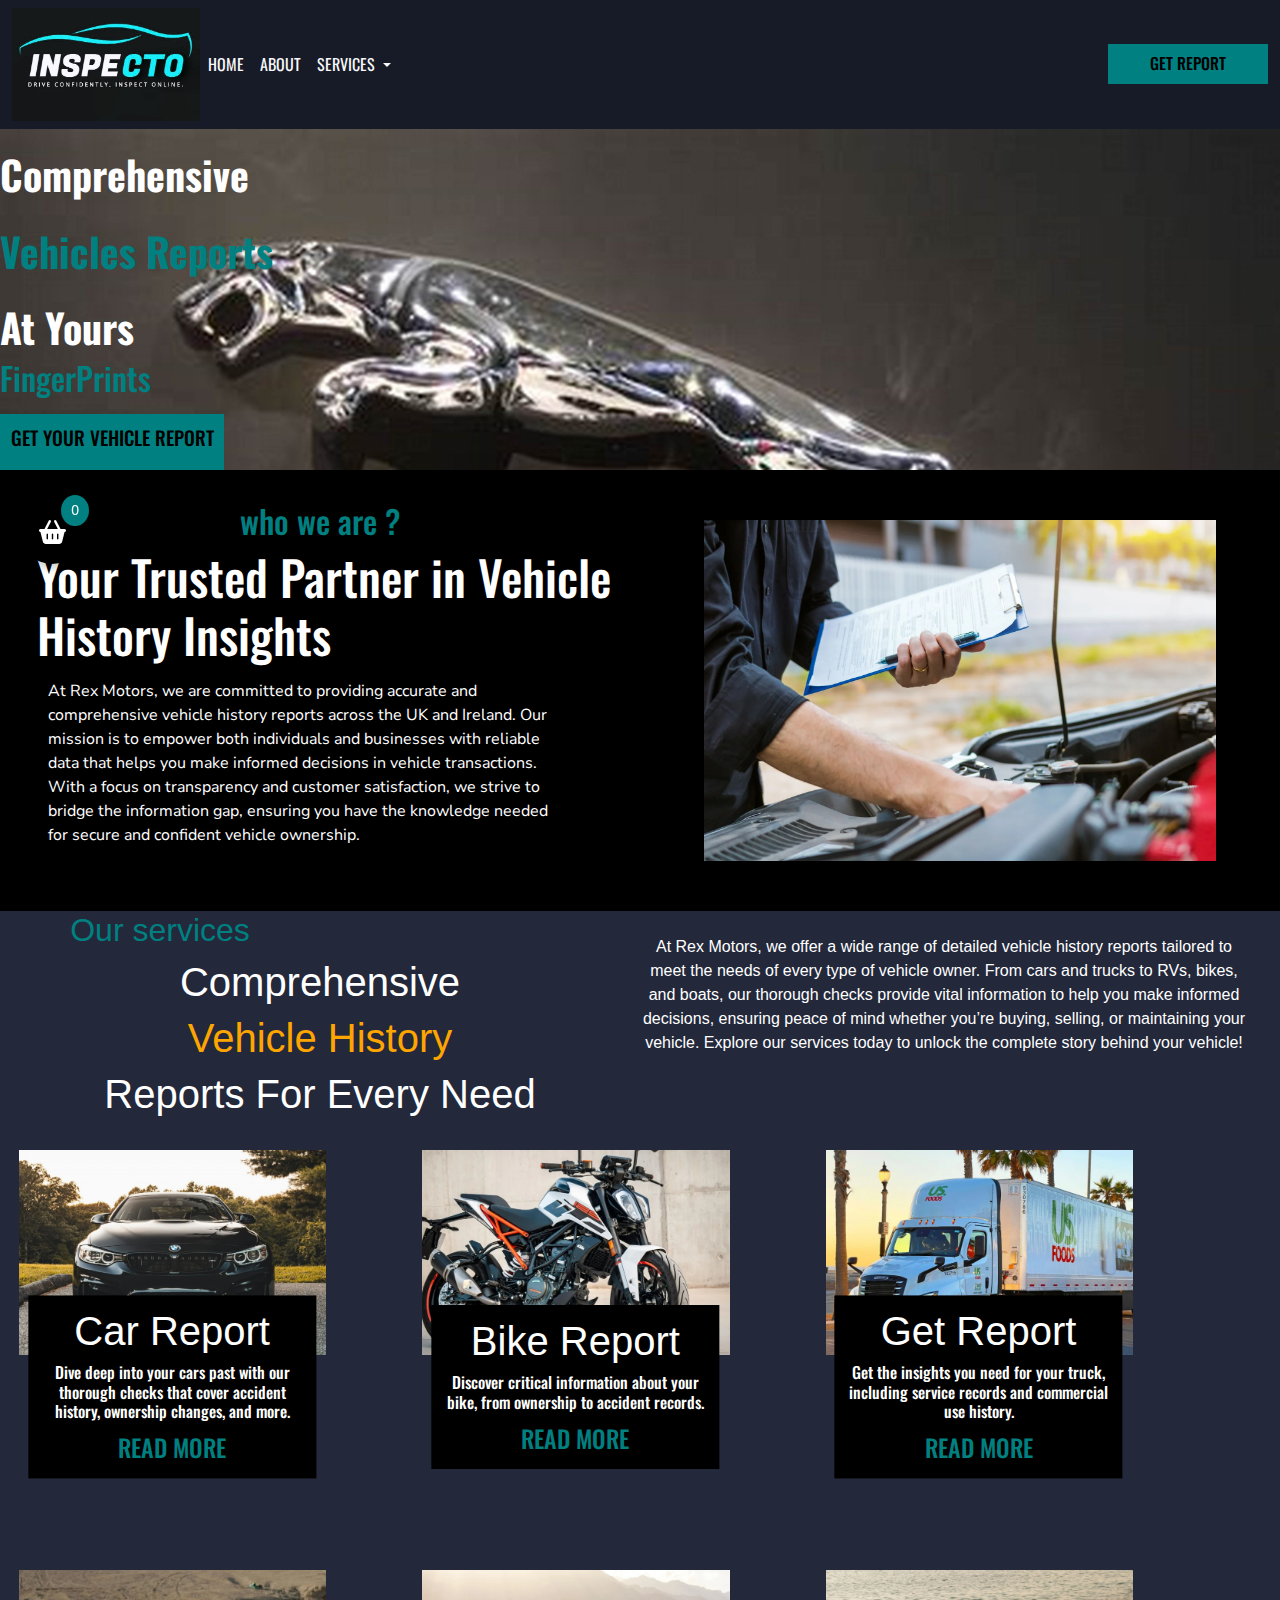
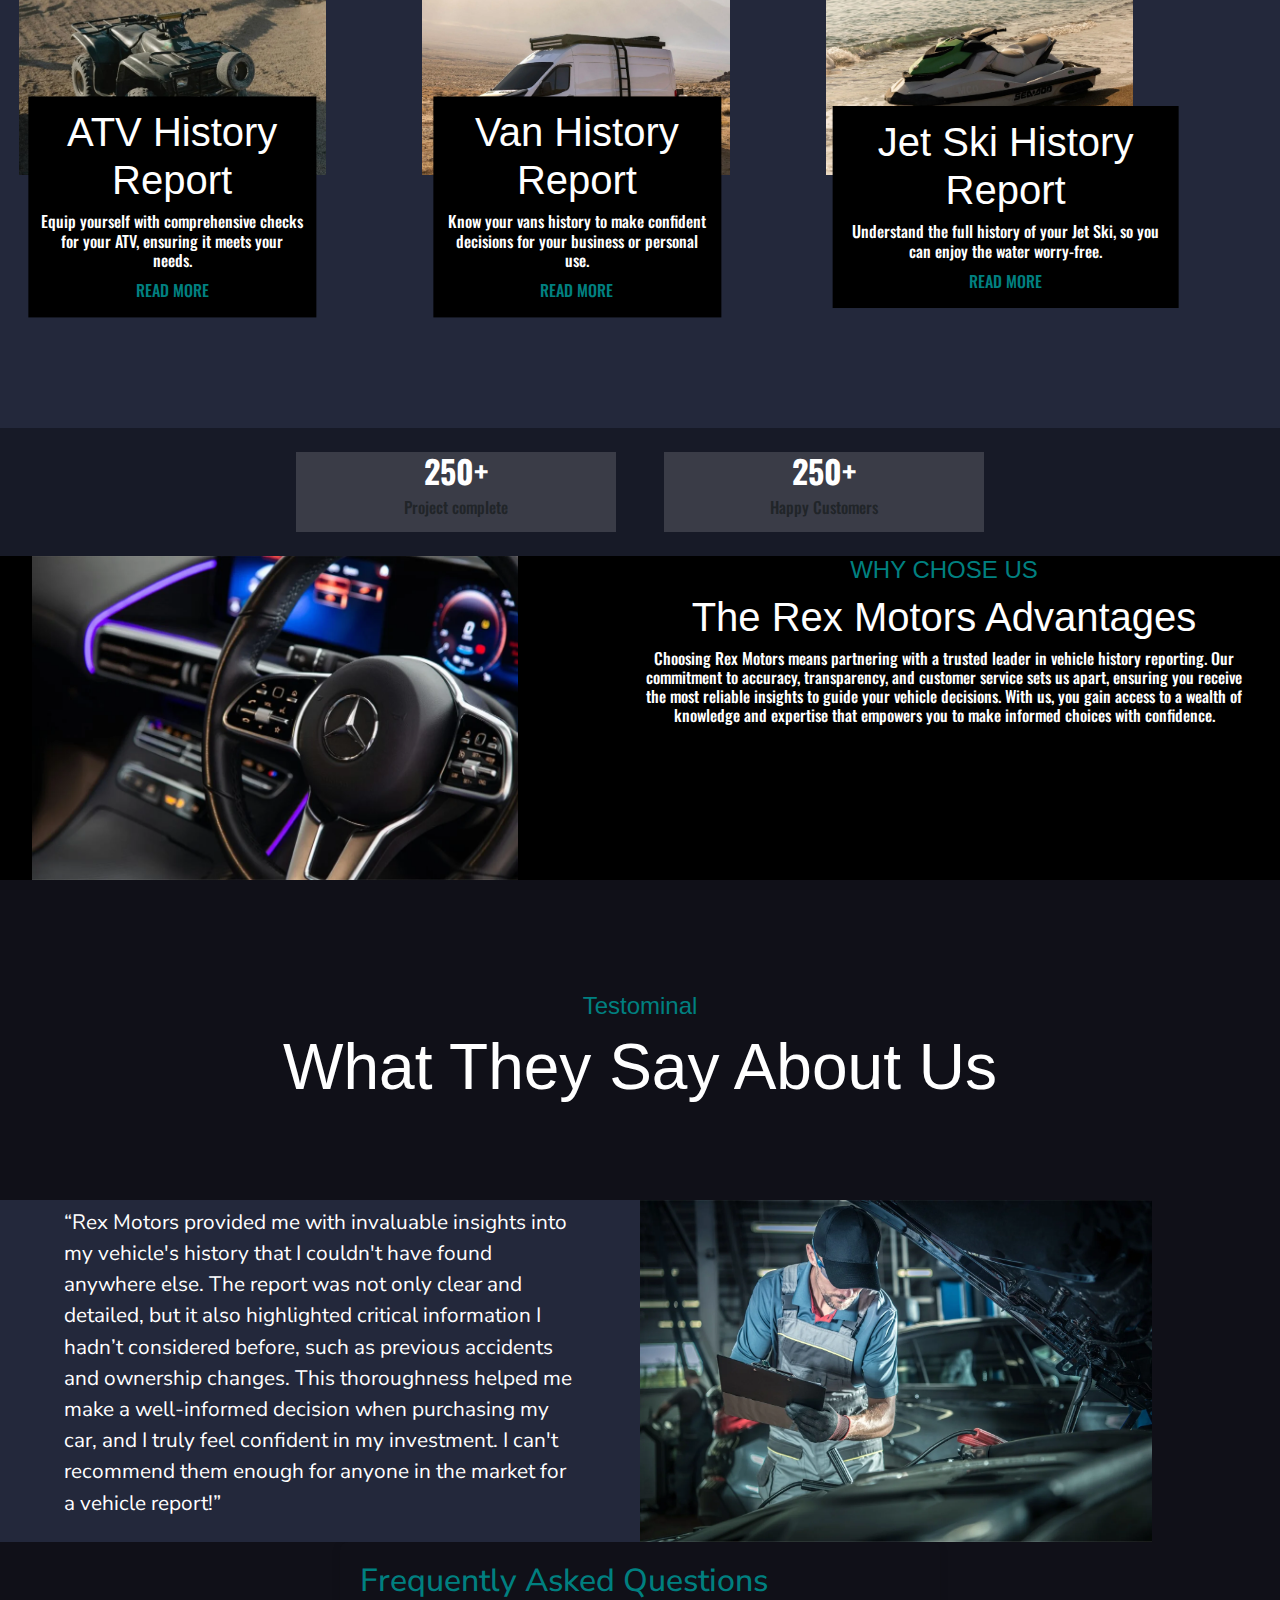
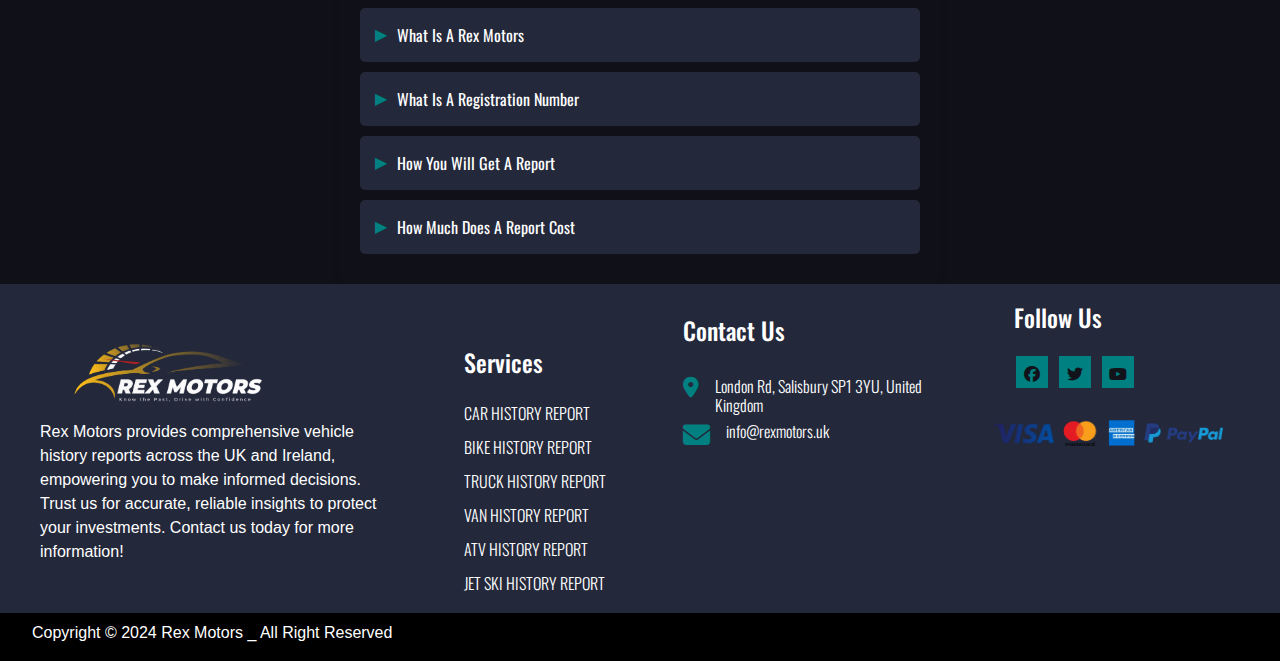
<file: index.html>
<!doctype html>
<html lang="en">
  <head>
    <meta charset="utf-8">
    <meta name="viewport" content="width=device-width, initial-scale=1.0">
    <link rel="stylesheet" href="style.css">
    <link rel="stylesheet" href="/Bike-Report/Bike-Premium-Plan/Bike-Premium-Plan.css">
    <title>Bootstrap demo</title>
    <link rel="preconnect" href="https://fonts.googleapis.com">
<link rel="preconnect" href="https://fonts.gstatic.com" crossorigin>
<link href="https://fonts.googleapis.com/css2?family=Nunito+Sans:ital,opsz,wght@0,6..12,200..1000;1,6..12,200..1000&family=Oswald:wght@200..700&display=swap" rel="stylesheet">
    <link rel="preconnect" href="https://fonts.googleapis.com">
<link rel="preconnect" href="https://fonts.gstatic.com" crossorigin>
<link href="https://fonts.googleapis.com/css2?family=Oswald:wght@200..700&display=swap" rel="stylesheet">
   <link href=" https://cdnjs.cloudflare.com/ajax/libs/font-awesome/6.6.0/css/all.min.css" rel="stylesheet">
    <link href="https://cdn.jsdelivr.net/npm/bootstrap@5.3.3/dist/css/bootstrap.min.css" rel="stylesheet" integrity="sha384-QWTKZyjpPEjISv5WaRU9OFeRpok6YctnYmDr5pNlyT2bRjXh0JMhjY6hW+ALEwIH" crossorigin="anonymous">
  </head>
  <body>
    
    <div id="cart-icon" class="cart-icon" onclick="toggleCart()">
      <i class="fa-solid fa-basket-shopping"></i>
      <span id="cart-count">0</span> <!-- Product count in cart -->
  </div>
  <div id="cart-window" class="cart-window">
    <div class="cart-header">
        <h3>Shopping Cart</h3>
        <button  onclick="closeCart()">
          <i class="fa-solid fa-xmark"></i>
        </button>
    </div>
    <div id="cart-items" class="cart-items">
        <!-- Cart items will be dynamically inserted here -->
    </div>
    <div class="cart-footer">
      <p id="cart-total">Total: $0</p>
      <a href="/carts.html/cart-1.html"><button>View Cart</button></a> 
        <button onclick="checkout()">Checkout</button>
    </div>
  </div>
    <nav class="navbar navbar-expand-lg">
        <div class="container-fluid">
         <img src="logo-final.png" class="res">
          <button class="navbar-toggler bg-warning " type="button" data-bs-toggle="collapse" data-bs-target="#navbarSupportedContent" aria-controls="navbarSupportedContent" aria-expanded="false" aria-label="Toggle navigation">
            <span class="navbar-toggler-icon" ></span>
          </button>
          <div class="collapse navbar-collapse" id="navbarSupportedContent">
            <ul class="navbar-nav me-auto mb-2 mb-lg-0">
              <li class="nav-item">
                <a class="nav-link active text-light" aria-current="page" href="/index.html">Home</a>
              </li>
              <li class="nav-item">
                <a class="nav-link text-light" href="/about/about.html">About</a>
              </li>
              <li class="nav-item dropdown">
                <a class="nav-link dropdown-toggle text-light" href="#" role="button" data-bs-toggle="dropdown" aria-expanded="false">
                  Services
                  </a>
                <ul class="dropdown-menu bg-dark ">
                  <li><a class="dropdown-item text-light bg-dark" href="/carreport/car-basic-report.html">Car Report</a></li>
                  <li><a class="dropdown-item text-light bg-dark" href="/Bike-Report/bike.html">Bike Report</a></li>
                  <li><a class="dropdown-item text-light bg-dark"  href="/Truck-report/Truck-report.html">Truck Report</a></li>
                  <li><a class="dropdown-item text-light bg-dark" href="#">Atv Report</a></li>
                  <li><a class="dropdown-item text-light bg-dark" href="/Van-Report/Van-Report.html">Van Report</a></li>
                  <li><a class="dropdown-item text-light bg-dark" href="/JetSki-Report/JetSki-report.html">Jet Ski Report</a></li>

                </ul>
              </li>
            </ul>
            <form class="d-flex" role="search">
            <span class="report">
           <a href="#">Get Report</a>
            </form>
          </span>
          </div>
          </div>
        </div>
      </nav>
      <div class="outline">
        <div class="oi">
        <h1 class="h">Comprehensive</h1>
        <h1 class="h sec-h " >Vehicles Reports </h1>
        <h1 class="h"> At Yours</h1>
        <h1 class="h-thi">FingerPrints</h1>
        <div class="vehicle">
        <a   href="#">Get Your Vehicle Report</a>
        </div>
      </div>
          </div>
          <div class="list">
          <div class="second-nav">
            <h6 id="who">who we are ?</h6>
            <h1>Your Trusted Partner in Vehicle History Insights</h1>
            <div class="sec-paragraph">
           <p>
            At Rex Motors, we are committed to providing accurate and comprehensive vehicle history reports across the UK and Ireland. Our mission is to empower both individuals and businesses with reliable data that helps you make informed decisions in vehicle transactions. With a focus on transparency and customer satisfaction, we strive to bridge the information gap, ensuring you have the knowledge needed for secure and confident vehicle ownership.
           </p>

            </div>
          </div>
          <div class="pic">
            <Img src="Untitled-design.webp" class="inspection">
           </div>
          </div>
          <div class="third-nav">
            <div class="our">
              <h5 class="hed">Our services</h5>
              <h1 class="com">Comprehensive</h1>
              <h1 class="his">Vehicle History</h1>
              <h1 class="com">Reports For Every Need</h1>
            </div>
            <div class="sav">
              <P>
                At Rex Motors, we offer a wide range of detailed vehicle history reports tailored to meet the needs of every type of vehicle owner. From cars and trucks to RVs, bikes, and boats, our thorough checks provide vital information to help you make informed decisions, ensuring peace of mind whether you’re buying, selling, or maintaining your vehicle. Explore our services today to unlock the complete story behind your vehicle!
              </P>
            </div>
          </div>
            <div class="fourth-nav">
              <div class="fi-car">
                <img src="1.webp">
                <div class="description">
                  <h1>Car Report</h1>
                  <h6>Dive deep into your cars past with our thorough checks that cover accident history, ownership changes, and more.</h6>
                  <a href="#">Read more</a>
                </div>
              </div>
              <div class="fi-bike">
                <img src="5.webp">
                <div class="second-desc">
                  <h1>Bike Report</h1>
                  <h6>Discover critical information about your bike, from ownership to accident records.</h6>
                  <a href="#">Read More</a>
                </div>
              </div>
              <div class="fi-truck">
                <img src="2.webp">
                <div class="third-desc">
                  <h1>Get Report</h1>
                  <h6>Get the insights you need for your truck, including service records and commercial use history.</h6>
                  <a href="#">Read More</a>
                </div>
              </div>
            </div>
            <div class="fifth-nav">
              <div class="fi-atv">
                <img src="6.webp">
                <div class="desc-fourth">
                  <h1>ATV History Report</h1>
                  <h6>Equip yourself with comprehensive checks for your ATV, ensuring it meets your needs.</h6>
                  <a href="#">Read More</a>
                </div>
              </div>
              <div class="fi-van">
                <img src="4.webp">
                <div class="desc-fifth">
                  <h1>Van History Report</h1>
                  <h6>Know your vans history to make confident decisions for your business or personal use.</h6>
                  <a href="#">Read More</a>
                </div>
              </div>
              <div class="fi-jetski">
                <img src="7.webp">
                <div class="desc-six">
                  <h1>Jet Ski History Report</h1>
                  <h6>Understand the full history of your Jet Ski, so you can enjoy the water worry-free.</h6>
                  <a href="#">Read More</a>
                </div>
              </div>
            </div>
            <div class="projects">
              <div class="p1">
<h1 class="review">250+</h1>
<h6>Project complete</h6>
              </div>
              <div class="p2">
                <h1 class="review">250+</h1>
                <h6>Happy Customers</h6>
              </div>
            </div>
            <div class="six-nav">
              <div class="mercedes">
                <img src="Untitled-design-4-1024x683.webp">
              </div>
              <div class="info-3">
                <h4>WHY CHOSE US</h1>
                  <h1>The Rex Motors Advantages</h1>
                  <H6>Choosing Rex Motors means partnering with a trusted leader in vehicle history reporting. Our commitment to accuracy, transparency, and customer service sets us apart, ensuring you receive the most reliable insights to guide your vehicle decisions. With us, you gain access to a wealth of knowledge and expertise that empowers you to make informed choices with confidence.</H6>
              </div>
            </div>
            <div class="customer-feedback">
                <h3>Testominal</h3>
                <h2>What They Say About Us</h2>
            </div>
            <div class="customer-reviews-container">
              <div class="customer-review-container-child">
                <p>“Rex Motors provided me with invaluable insights into my vehicle's history that I couldn't have found anywhere else. The report was not only clear and detailed, but it also highlighted critical information I hadn’t considered before, such as previous accidents and ownership changes. This thoroughness helped me make a well-informed decision when purchasing my car, and I truly feel confident in my investment. I can't recommend them enough for anyone in the market for a vehicle report!”</p>
              </div>
              <div class="customer-review-image">
                <img src="inspect.webp">
              </div>
            </div>
            <div class="faq-parent">
              <div class="faq-section">
                <h2>Frequently Asked Questions</h2>
                
                <div class="faq-item">
                    <button class="faq-question">
                        <span class="arrow">▶</span> What Is A Rex Motors
                    </button>
                    <div class="faq-answer">
                        <p>Rex Motors specializes in providing both commercial and public customers with vehicle history information by Registration Number.</p>
                    </div>
                </div>
                
                <div class="faq-item">
                    <button class="faq-question">
                        <span class="arrow">▶</span> What Is A Registration Number
                    </button>
                    <div class="faq-answer">
                        <p>A Registration Number is a unique code assigned to a vehicle, which can be used to track and identify motor vehicles in the UK.</p>
                    </div>
                </div>
                <div class="faq-item">
                  <button class="faq-question">
                      <span class="arrow">▶</span> How You Will Get A Report
                  </button>
                  <div class="faq-answer">
                      <p>Through Your Registered Email Address</p>
                  </div>
              </div>
      
        
                <div class="faq-item">
                    <button class="faq-question">
                        <span class="arrow">▶</span> How Much Does A Report Cost
                    </button>
                    <div class="faq-answer">
                        <p>Our pricing depends on which package you select. All vehicle packages are listed on our Services page.</p>
                    </div>
                </div>
                </div>
                </div>
                <div class="last-container">
                  <div class="footer-img">
                    <img src="/logo.webp">
                           <p>Rex Motors provides comprehensive vehicle history reports across the UK and Ireland, empowering you to make informed decisions. Trust us for accurate, reliable insights to protect your investments. Contact us today for more information!</p> </div>
            
                  <div class="services-list">
                    <H2>Services</H2>
                    <ul>
                      <li class="services-gap">
                      <a href="#">Car History Report</a>
                    </li>
                    <li class="services-gap">
                      <a href="#">Bike History Report</a>
                    </li>
                    <li class="services-gap">
                      <a href="#">Truck History Report</a>
                    </li>
                    <li class="services-gap">
                      <a href="#">Van History Report</a>
                    </li>
                    <li class="services-gap">
                      <a href="#">Atv History Report</a>
                    </li>
                    <li class="services-gap">
                      <a href="#">Jet Ski History Report</a>
                    </li>
                    </ul>
                  </div>
                  <div class="contact-details">
                    <h3>Contact Us</h3>
                    <div class="icon-container" >
                      <div class="location-icon">
                        <i class="fa-solid fa-location-dot"></i>
                      </div>
                      <div class="icon-information">
                        <h3>London Rd, Salisbury SP1 3YU, United Kingdom</h3>
                      </div>
                    </div>
                  <div class="icon-container message-container" >
                    <div class="message-icon">
                      <i class="fa-solid fa-envelope"></i>
                    </div>
                    <div class="icon-information">
                      <h3>info@rexmotors.uk</h3>
                    </div>
                  </div>
                  </div>
                  <div class="follow-information">
                    <h1>Follow Us</h1>
                    <div class="follow-container">
                      <div class="follow-icon facebook-icon">
                        <a href="#">
                        <i class="fa-brands fa-facebook color-icon"></i>
                        </a>
                      </div>
                      <div class="follow-icon twitter-icon">
                        <a href="#">
                          <i class="fa-brands fa-twitter color-icon"></i>
                      </a>
                      </div>
                      <div class="follow-icon youtube-icon">
                        <a href="#">
                          <i class="fa-brands fa-youtube color-icon"></i>
                        </a>
                      </div>
                    </div>
            <div class="payment-option">
            <div class="payment-method">
            <img src="PngItem_5353928-1024x118.webp">
            </div>
            </div>
                  </div>
                </div>
                <div class="copyright-info">
                  <p>Copyright © 2024 Rex Motors _ All Right Reserved</p>
                </div>
                </footer>
    <script src="https://cdn.jsdelivr.net/npm/bootstrap@5.3.3/dist/js/bootstrap.bundle.min.js" integrity="sha384-YvpcrYf0tY3lHB60NNkmXc5s9fDVZLESaAA55NDzOxhy9GkcIdslK1eN7N6jIeHz" crossorigin="anonymous"></script>
    <!--Start of Tawk.to Script-->
<script type="text/javascript">
  var Tawk_API=Tawk_API||{}, Tawk_LoadStart=new Date();
  (function(){
  var s1=document.createElement("script"),s0=document.getElementsByTagName("script")[0];
  s1.async=true;
  s1.src='https://embed.tawk.to/671c19f64304e3196ad85ce2/1ib2sar41';
  s1.charset='UTF-8';
  s1.setAttribute('crossorigin','*');
  s0.parentNode.insertBefore(s1,s0);
  })();
  </script>
  <!--End of Tawk.to Script-->
  <script src="web.js"></script>
  <script src="home.js"></script>
  </body>
</html>
</file>
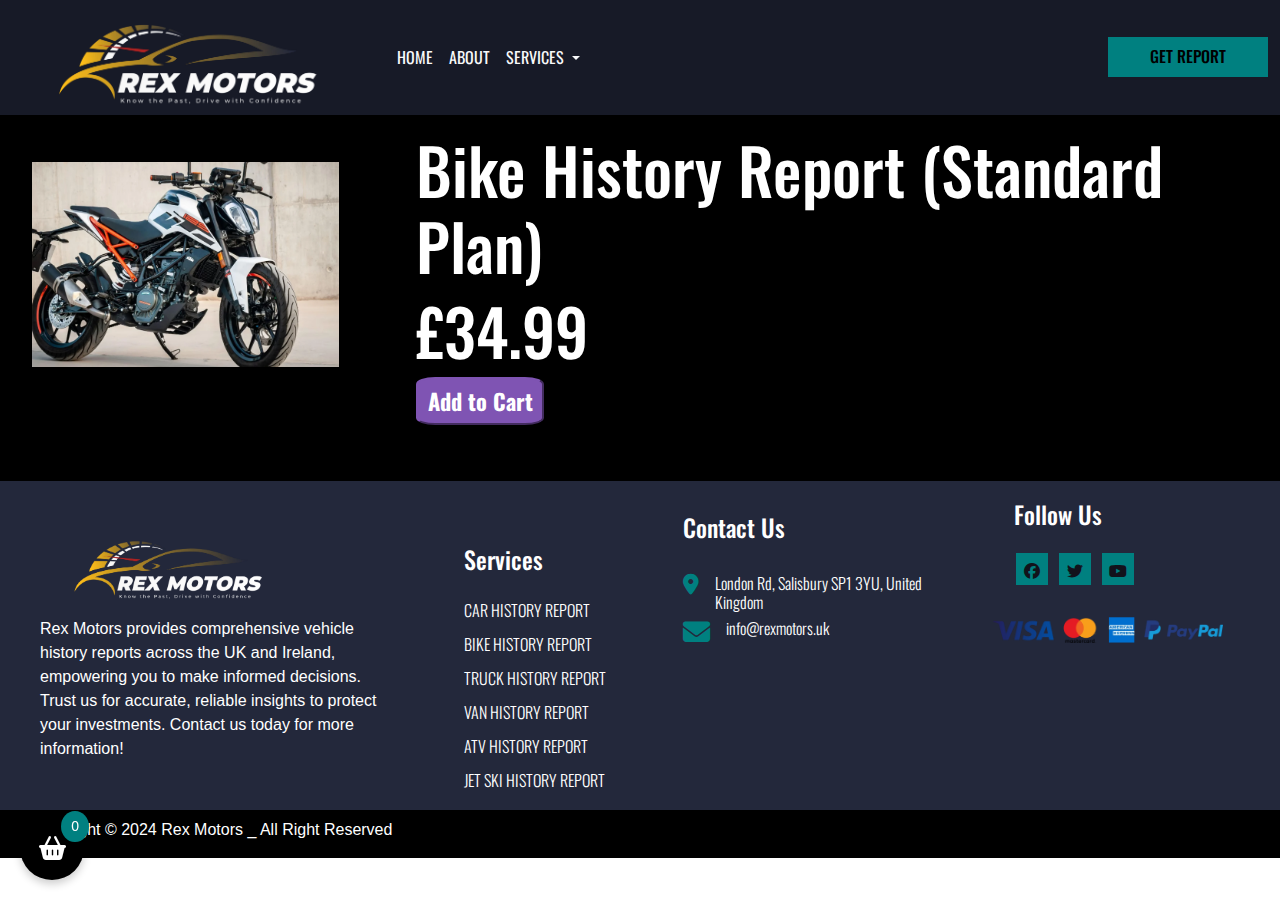
<file: Bike-Report/Bike-Premium-Plan/Bike-Premium-Plan.html>
<!doctype html>
<html lang="en">
  <head>
    <meta charset="utf-8">
    <meta name="viewport" content="width=device-width, initial-scale=1">
    <link rel="stylesheet" href="Bike-Premium-Plan.css">
    <title>Bootstrap demo</title>
    <link rel="preconnect" href="https://fonts.googleapis.com">
    <link rel="preconnect" href="https://fonts.googleapis.com">
<link rel="preconnect" href="https://fonts.gstatic.com" crossorigin>
<link href="https://fonts.googleapis.com/css2?family=Nunito+Sans:ital,opsz,wght@0,6..12,200..1000;1,6..12,200..1000&family=Oswald:wght@200..700&display=swap" rel="stylesheet">
<link rel="preconnect" href="https://fonts.gstatic.com" crossorigin>
<link href="https://fonts.googleapis.com/css2?family=Nunito+Sans:ital,opsz,wght@0,6..12,200..1000;1,6..12,200..1000&family=Oswald:wght@200..700&display=swap" rel="stylesheet">
    <link rel="preconnect" href="https://fonts.googleapis.com">
<link rel="preconnect" href="https://fonts.gstatic.com" crossorigin>
<link href="https://fonts.googleapis.com/css2?family=Oswald:wght@200..700&display=swap" rel="stylesheet">
   <link href=" https://cdnjs.cloudflare.com/ajax/libs/font-awesome/6.6.0/css/all.min.css" rel="stylesheet">
    <link href="https://cdn.jsdelivr.net/npm/bootstrap@5.3.3/dist/css/bootstrap.min.css" rel="stylesheet" integrity="sha384-QWTKZyjpPEjISv5WaRU9OFeRpok6YctnYmDr5pNlyT2bRjXh0JMhjY6hW+ALEwIH" crossorigin="anonymous">
  </head>
  <body>
    <div id="cart-icon" class="cart-icon" onclick="toggleCart()">
      <i class="fa-solid fa-basket-shopping"></i>
      <span id="cart-count">0</span> <!-- Product count in cart -->
  </div>

  <!-- Cart Window -->
  <div id="cart-window" class="cart-window">
      <div class="cart-header">
          <h3>Shopping Cart</h3>
          <button  onclick="closeCart()">
            <i class="fa-solid fa-xmark"></i>
          </button>
      </div>
      <div id="cart-items" class="cart-items">
          <!-- Cart items will be dynamically inserted here -->
      </div>
      <div class="cart-footer">
        <p id="cart-total">Total: $0</p>
        <a href="/carts.html/cart-1.html"><button>View Cart</button></a> 
          <a href="#" class="view-cart-btn"  onclick="checkout()">Checkout</a>
      </div>
  </div>
  <nav class="navbar navbar-expand-lg">
    <div class="container-fluid">
     <img src="/logo.webp" class="nav-logo">
      <button class="navbar-toggler bg-warning" type="button" data-bs-toggle="collapse" data-bs-target="#navbarSupportedContent" aria-controls="navbarSupportedContent" aria-expanded="false" aria-label="Toggle navigation">
        <span class="navbar-toggler-icon bg-warning" ></span>
      </button>
      <div class="collapse navbar-collapse" id="navbarSupportedContent">
        <ul class="navbar-nav me-auto mb-2 mb-lg-0">
          <li class="nav-item">
            <a class="nav-link active text-light" aria-current="page" href="/index.html">Home</a>
          </li>
          <li class="nav-item">
            <a class="nav-link text-light" href="/about/about.html">About</a>
          </li>
          <li class="nav-item dropdown">
            <a class="nav-link dropdown-toggle text-light" href="#" role="button" data-bs-toggle="dropdown" aria-expanded="false">
              Services
              </a>
            <ul class="dropdown-menu bg-dark ">
              <li><a class="dropdown-item text-light bg-dark" href="/carreport/car-basic-report.html">Car Report</a></li>
              <li><a class="dropdown-item text-light bg-dark" href="/home/Bike-Report/bike.html">Bike Report</a></li>
              <li><a class="dropdown-item text-light bg-dark"  href="/Truck-report/Truck-report.html">Truck Report</a></li>
              <li><a class="dropdown-item text-light bg-dark" href="#">Atv Report</a></li>
              <li><a class="dropdown-item text-light bg-dark" href="/Van-Report/Van-Report.html">Van Report</a></li>
              <li><a class="dropdown-item text-light bg-dark" href="/JetSki-Report/JetSki-report.html">Jet Ski Report</a></li>
            </ul>
          </li>
        </ul>
        <form class="d-flex" role="search">
        <span class="report">
       <a href="#">Get Report</a>
        </form>
      </span>
      </div>
      </div>
    </div>
  </nav>
  <div class="basic-report-plan">
    <div class="car-img-report">
        <img src="/5.webp">
    </div>
    <div class="basic-report-info">
        <h1>Bike History Report (Standard Plan)</h1>
        <h2>£34.99</h2>
        <button onclick="addToCart('Bike History Report(Basic-Plan)', 80, 'https://rexmotors.uk/wp-content/uploads/2024/10/2.jpg')">Add to Cart</button>
    </div>
  </div>
  <footer>
    <div class="last-container">
      <div class="footer-img">
        <img src="/logo.webp">
               <p>Rex Motors provides comprehensive vehicle history reports across the UK and Ireland, empowering you to make informed decisions. Trust us for accurate, reliable insights to protect your investments. Contact us today for more information!</p> </div>

      <div class="services-list">
        <H2>Services</H2>
        <ul>
          <li class="services-gap">
          <a href="#">Car History Report</a>
        </li>
        <li class="services-gap">
          <a href="#">Bike History Report</a>
        </li>
        <li class="services-gap">
          <a href="#">Truck History Report</a>
        </li>
        <li class="services-gap">
          <a href="#">Van History Report</a>
        </li>
        <li class="services-gap">
          <a href="#">Atv History Report</a>
        </li>
        <li class="services-gap">
          <a href="#">Jet Ski History Report</a>
        </li>
        </ul>
      </div>
      <div class="contact-details">
        <h3>Contact Us</h3>
        <div class="icon-container" >
          <div class="location-icon">
            <i class="fa-solid fa-location-dot"></i>
          </div>
          <div class="icon-information">
            <h3>London Rd, Salisbury SP1 3YU, United Kingdom</h3>
          </div>
        </div>
      <div class="icon-container message-container" >
        <div class="message-icon">
          <i class="fa-solid fa-envelope"></i>
        </div>
        <div class="icon-information">
          <h3>info@rexmotors.uk</h3>
        </div>
      </div>
      </div>
      <div class="follow-information">
        <h1>Follow Us</h1>
        <div class="follow-container">
          <div class="follow-icon facebook-icon">
            <a href="#">
            <i class="fa-brands fa-facebook color-icon"></i>
            </a>
          </div>
          <div class="follow-icon twitter-icon">
            <a href="#">
              <i class="fa-brands fa-twitter color-icon"></i>
          </a>
          </div>
          <div class="follow-icon youtube-icon">
            <a href="#">
              <i class="fa-brands fa-youtube color-icon"></i>
            </a>
          </div>
        </div>
<div class="payment-option">
<div class="payment-method">
<img src="/PngItem_5353928-1024x118.webp">
</div>
</div>
      </div>
    </div>
    <div class="copyright-info">
      <p>Copyright © 2024 Rex Motors _ All Right Reserved</p>
    </div>
    </footer>
  <script src="https://cdn.jsdelivr.net/npm/bootstrap@5.3.3/dist/js/bootstrap.bundle.min.js" integrity="sha384-YvpcrYf0tY3lHB60NNkmXc5s9fDVZLESaAA55NDzOxhy9GkcIdslK1eN7N6jIeHz" crossorigin="anonymous"></script>
    <!--Start of Tawk.to Script-->
<script type="text/javascript">
  var Tawk_API=Tawk_API||{}, Tawk_LoadStart=new Date();
  (function(){
  var s1=document.createElement("script"),s0=document.getElementsByTagName("script")[0];
  s1.async=true;
  s1.src='https://embed.tawk.to/671c19f64304e3196ad85ce2/1ib2sar41';
  s1.charset='UTF-8';
  s1.setAttribute('crossorigin','*');
  s0.parentNode.insertBefore(s1,s0);
  })();
  </script>
  <!--End of Tawk.to Script-->
  <script src="/web.js"></script>
  <script src="bike-standard.js"></script>
  </body>
</html>
</file>
<file: style.css>
*{
    font-family: sans-serif;
    box-sizing: border-box;
    padding: 0;
    margin: 0;


}

body{
    overflow-x: hidden;
}
.nav-item a:hover {
    background-color: #008080;
    font-size: 1rem;
}
a{
    font-family :"Oswald" , sans-serif ;
    font-size: 1.2rem;
    font-weight: 500;
    font-style: normal;
    font-variant: normal;
font-kerning: normal;
font-optical-sizing: auto;
font-stretch:100%;
font-variation-settings:
normal;
font-feature-settings:
normal;
text-transform:
uppercase;
text-decoration:
none solid rgb(254, 189, 26);
text-align:
left;
text-indent:0px;
}
nav{
    background-color: #161817;
    max-width: 100%;
}
#cart-icon{
    background-color: beige;
    max-height: 100%;
    width: 30%;
    z-index: 1000;
    position: fixed;
    top: 0;
    bottom: 0;
    left: 0;
    display: grid;
    grid-template-rows:3rem 1fr 3rem ;
    color: white;
          align-items: center;
 justify-content: center;
 box-shadow: 0 4px 8px rgba(0, 0, 0, 0.2);
 z-index: 1000;
 display: none;
}
#cart-icon .item-count {
    background-color: black;
    color:white;
    border-radius: 50%;
    padding: 5px 10px;
    font-size: 14px;
    position: absolute;
    top: -5px;
    right: -5px;
}
.cart {
    position: fixed;
    bottom: 20px;
    left: 20px;
    background-color: black;
    color: white;
    padding: 15px 20px;
    font-size: 24px;
    border-radius: 50%;
    cursor: pointer;
    box-shadow: 0 2px 10px rgba(0, 0, 0, 0.2);
    z-index: 1000;
  }



.outline{
    background-image: url(OIP.jpg);
    position: relative;
    max-width: 100%;
    height: 60%;
    background-size: cover;
    animation:slides 12s infinite;
    border: none;
    border-style: none;
    margin: 0;
    padding: 0;
}
@keyframes slides{
    0%{
        background-image: url(OIP.jpg);
    }
    33%{
        background-image: url(R.jpg);
    }
66%{
    background-image: url(OIP\ \(1\).jpg);
}
75%{
    background-image: url(R.jpg);
}
}
.oi{
    width: 50%;
    height: auto;
    display: block;
}
.h{
    color: white;
    font-weight: 500;
    padding-top: 1.3rem;
    font-weight: bolder;
font-family:"oswald" , sans-serif;
}
.sec-h{
    color: #008080;
}
.h-thi{
    color: #008080;
    font-family: "oswald" , sans-serif;
    font-size: 2rem;
    font-weight: 500;
}
.veh-button{
    display: block;
    width: 10rem;
    height: 4rem;;
}
.vehicle{
    height: 3.5rem;
   max-width: 14rem;
    background-color:#008080;
    color: black;
    padding-top: 10px;
    text-align: center;
    font-size: l.2rem;
    font-family: "Oswald " , sans-serif;
    text-decoration: none;
    margin-top: 1rem;

}
.vehicle a{
    color:black;
    font-size: 1.2rem;
    text-decoration: none;
    font-family: "Oswald" , sans-serif;
    text-align: center;
    cursor: pointer;
}
.second-nav{
    background-color: black;
    max-width: 50%;
    height: auto;
    padding-bottom: 3rem;
}
.second-nav h1{
    font-size: 3rem;
    font-family: "Oswald" , sans-serif;
    font-weight: 500;
    color: white;
    padding-left: 2.3rem;
}

#who{
    color:#008080;
    font-size: 2rem;
    padding-top: 2rem;

}
.info{
    color: white;
}
.info2{
    color: white;
}
.list{
    display: flex;
}
.pic{
   max-width: 50%;
   height: auto;
   background-color: black;
   text-align: center;
   display: flex;
   justify-content: center;
   align-items: center;
}
.inspection{
    max-width: 80%;
    height: auto;
}

.navbar{
    background-color:black;
}
.res{
    height: auto;
    width: 15%;
}
.dropdown-item{
    color: white;
}
.dropdown-menu{
    color: white;
}
.report{
    height: 2.5rem;
    width: 10rem;
background-color: #008080;
}
.report a{
    text-decoration: none;
    color:black;
    display: flex;
    align-items: center;
    justify-content: center;
    margin-top: 0.4rem;
    font-size: 1rem;
}
.third-nav{
    background-color: #23283B;
    height: auto;
   max-width: 100%;
    display: flex;
    overflow: hidden;

}
.our{
    width: 50%;
    height: auto;
    text-align: center;
}
.hed{
    font-size: 2rem;
    max-width: 50%;
    color: #008080;
}
.sav{
    width: 50%;
    text-align: center;
    color: white;
    padding-top: 1.5rem;
    padding-right: 2rem;
}
.com{
    color: white;
}
.his{
    color:orange;
}

.fourth-nav{
    background-color: #23283B;
    max-width: 100%;
    padding-top: 1.5rem;
    display: flex;
}
.img-thumbnai{
    border: none;
}
.fi-car{
    max-width: 30%;
    height: auto;
    position: relative;
    margin-left: 1.2rem; 
    
}
img{
    max-width: 100%;
    height: auto;
}

.description{
    position: relative;
   text-align: center;
   padding: 0.8rem;
   background-color: black;
   transform: translate(-3%, -50%);
   margin-top: 2rem;
   height: auto;
   max-width: 75%;
   margin-left: 1.1rem;
   color: white;
   display: block;
}
.description a{
padding-bottom: 1rem;
color:#008080;
font-size: 1.5rem;
text-decoration: none;
cursor: pointer;
}

.fi-bike{
    max-width: 30%;
    height: auto;
    position: relative;
    margin-left: 1.2rem;
}
img{
    max-width: 100%;
    height: auto;
}
.second-desc{
    position: relative;
    text-align: center;
    padding: 0.8rem;
    background-color: black;
    transform: translate(-3%, -50%);
    margin-top: 2rem;
    height: auto;
    max-width: 75%;
    margin-left: 1.1rem;
    color: white;
    display: block;
}
.second-desc a {
color:#008080;
font-size: 1.5rem;
text-decoration: none;
cursor: pointer;
}
.fi-truck{
    max-width: 30%;
    height: auto;
    position: relative;
    margin-left: 1.2rem;
}
img{
    max-width: 100%;
    height: auto; 
}

.third-desc{
    position: relative;
    text-align: center;
    padding: 0.8rem;
    background-color: black;
    transform: translate(-3%, -50%);
    margin-top: 2rem;
    height: auto;
    max-width: 75%;
    margin-left: 1.1rem;
    color: white;
    display: block;
}
.third-desc a{
    color: #008080;
    font-size: 1.5rem;
    text-decoration: none;
    cursor: pointer;
}
.fifth-nav{
   max-width: 100%;
    background-color:#23283B;
    height: auto;
    display: flex;
}
.fi-atv{
    max-width: 30%;
    height: auto;
    position: relative;
    margin-left: 1.2rem;
}
img{
    max-width: 100%;
    height: auto;
}
.desc-fourth{
   position: relative;
   text-align: center;
   padding: 0.8rem;
   background-color: black;
   transform: translate(-3%, -50%);
   margin-top: 2rem;
   height: auto;
   max-width: 75%;
   margin-left: 1.1rem;
   color: white;
   display: block;

}
.desc-fourth a{
    text-decoration: none;
    color: #008080;
    font-size:1rem;
    cursor: pointer;
}
.fi-van{
    max-width: 30%;
    height: auto;
    position: relative;
    margin-left: 1.2rem;
}
img{
    max-width: 100%;
    height: auto; 
}
.desc-fifth{
    position: relative;
    text-align: center;
    padding: 0.8rem;
    background-color: black;
    transform: translate(-3%, -50%);
    height: auto;
    max-width: 75%;
    margin-left: 1.2rem;
    color: white;
    display: block;
    margin-top: 2rem;
}
.desc-fifth a{
    text-decoration: none;
    color: #008080;
    font-size:1rem;
    cursor: pointer;
}
.fi-jetski{
    max-width: 30%;
    height: auto;
    position: relative;
    margin-left: 1.2rem;
}
img{
    max-width: 100%;
    height: auto; 
}
.desc-six{
    position: relative;
    text-align: center;
    padding: 0.8rem;
    background-color: black;
    transform: translate(-3%, -50%);
    height: auto;
    max-width: 90%;
    margin-left: 1.1rem;
    color: white;
    display: block;
    margin-top: 2rem;
}
.desc-six a{
    text-decoration: none;
    color: #008080;
    font-size:1rem;
    cursor: pointer;
}
.projects{
    height: 8rem;
    width: 100%;
    background-color:#171A27;
    display: flex;
    align-items: center;
    justify-content: center;

}
.p1{
    height: 5rem;
    
    width: 25%;
    background-color:#3A3C47;
    gap: 2rem;
}
.p1 h1{
    font-size: 2rem;
    font-family: "oswald" , sans-serif;
}
.p2{
    height: 5rem;
    width: 25%;
     background-color:#3A3C47;
     margin-left: 3rem;
}
.p2 h1{
    font-size: 2rem;
    font-family: "oswald" , sans-serif;
}
.review{
text-align: center;
    color: white;
    font-weight: bold;
}
h6{
    text-align: center;
    font-family: "oswald" , sans-serif;
}
.six-nav{
   max-width: 100%;
    height: auto;
    display: flex;
    font-size: 3rem;
}
.mercedes{
    max-width: 50%;
    height: auto;
    background-color: black;
    padding-left: 2rem;
}
img{
    max-width: 80%;
    height: auto;
    display: flex;
    justify-content: center;
    align-items: center;
}
.info-3{
    max-width: 50%;
    text-align: center;
    background-color: black;
    color: white;
    font-size: 2rem;
    padding-right: 2rem;
    gap: 1rem;
}
.info-3 h1{
    font-weight: 500;
    color: white;
}
.info-3 h4{
color: #008080;
}
.info-3 h6{
    font-size: 1rem;
}
.reviews{
   max-width: 100%;
    display: flex;
    flex-direction: row-reverse;
    margin-top: -7rem;
    background-color: black;
    margin-left: -3rem;
}
.star{
    width: 3rem;
    height: 3rem;
    color:#008080;
    background-color: #23283B;
    text-align: center;
    padding-top: 0.7rem;
    
}
.fa-star{
    font-size: 1.5rem;
    display: flex;
    align-items: center;
    justify-content: center;
    
}
.description-review{
    width: 35%;
    text-align: center;
    height: auto;
    background-color:black;
    color: white;
    margin-right: 3rem;
}
.customer-review{
    max-width: 100%;
    height: auto;
    background-color: #101018;
    display: flex;
    padding-bottom: 2REM;

}
.rex-review{
    max-width: 100%;
    background-color: #101018;
    height: auto;
    display: block;
}
.rex-pic{
    max-width: 50%;
    height: auto;
}
img{
    max-width: 90%;
    height: auto;
}
.customer-feedback{
   max-width: 100%;
    height: 20rem;
    background-color: #101018;
    text-align: center;
    padding-top: 3.5rem;
}
.customer-feedback h3{
font-family: "nunito sans" sans-serif;
font-size: 1.5rem;
color: #008080;
padding-top: 3.5rem;
}
.customer-feedback h2{
    font-family: "oswald" sans-serif;
    font-size: 4rem;
    color: white;
    font-weight: 500;

}
.customer-reviews-container{
    max-width: 100%;
    height: auto;
    background-color: hsl(240, 20%, 8%);
    display: flex;
}
.customer-review-container-child{
    width: 50%;
    color: white;
    background-color: #23283B;
    display: flex;
    align-items: center;
}
.customer-review-image{
    max-width: 50%;
    height: auto;
}
img{
    max-width: 100%;
    height: auto;
}
.customer-review-container-child p{
    font-family:"nunito sans" , sans-serif ;
    color: white;
    font-size: 1.3rem;
    padding-left: 4rem;
    padding-right: 4rem;
}
.faq-section {
    max-width: 600px;
    margin: auto;
    background-color:#101018;
    border-radius: 8px;
    box-shadow: 0 2px 10px rgba(0, 0, 0, 0.1);
    padding: 20px;
    color:black
}

.faq-item {
    margin-bottom: 10px;
}

.faq-question {
    background-color:#23283b;
    font-family: "oswald" , sans-serif;
    color: white;
    border: none;
    width: 100%;
    text-align: left;
    padding: 15px;
    cursor: pointer;
    outline: none;
    font-size: 16px;
    border-radius: 5px;
    display: flex;
    align-items: center; /* Center the arrow and text */
}

.arrow {
    margin-right: 10px; /* Space between arrow and text */
    transition: transform 0.2s; /* Smooth transition */
    color: #008080;
}

.faq-answer {
    display: none; /* Hidden by default */
    padding: 15px;
    background-color: #101018;
   color:white
}
.faq-section h2{
    color: #008080;
    font-family: "nunito sans" , sans-serif;
}
.faq-parent{
    width: 100%;
    height:auto ;
    background-color:#101018;
}


.footer-img{
   color: white;
   max-width: 100%;
    padding-top: 3rem;
    padding-left: 2.5rem;
}
.footer-img p{
    padding-top: 1rem;
}
ul{
    list-style-type: none;
}

img{
    max-width: 100%;
    height: auto;
}
.services-list{
   padding-left: 3rem;
   padding-top: 4rem;
    width: 25%;
}
.services-list li{
    margin-bottom: 0.5rem;
}
.services-list h2{
    color: white;
    padding-left: 2rem;
    padding-bottom: 1rem;
    font-family: "oswald" ,sans-serif;
    font-family: 500;
    font-size: 1.5rem;
}
.services-list a{
    text-decoration: none;
    color: white;
    font-size: 1rem;
font-weight: 300;
}
.services-list a:hover{
    color: #008080;
    font-size: 1rem;
    
}
.contact-details{
    max-width: 25%;
    height: auto;
    margin-right: 1.5rem;
    margin-top: 2rem;
}
.contact-details h3{
    font-family: "oswald" ,sans-serif;
    font-weight: 500;
    font-size: 1.5rem;
    color: white;
}
.icon-container{
   max-width: 100%;
    height: auto;
display: flex;
margin-top: 2rem;
}
.message-container{
    margin-top: -0.1rem;
}
.icon-information h3{
    font-family: "oswald" ,sans-serif;
    font-weight: 300;
    font-size: 1rem;
    color: white;
}
.icon-information h3:hover{
    color:#3D414D;
}
.icon-information{
    margin-left: 1rem;
    color: white;
}
.fa-envelope{
    font-size: 1.7rem;
    color: #008080;
}
.fa-location-dot{
    font-size: 1.3rem;
    color: #008080; 
}
.follow-information{
max-width: 25%;
    height: auto;
    background-color:#23283B;
}
.follow-information h1{
    font-family: "oswald" ,sans-serif;
    font-weight: 500;
    font-size: 1.5rem;
    color: white;
    padding-top: 1.2rem;
    padding-left: 1.3rem;
}
.follow-container{
    display: flex;
    margin-left: 1.4rem;
}
.follow-icon{
    max-width: 2rem;
    height: 2rem;
    background-color: #008080;
    font-size: 1.2rem;
    display: flex;
    justify-content: center;
    align-items: center;
}
.follow-icon:hover{
    background-color: #12121B;
    font-size: 1rem;
}
.facebook-icon{
    margin-top: 1rem;
}
.twitter-icon{
    margin-top: 1rem;
margin-left: 0.7rem;
}
.youtube-icon{
    margin-top: 1rem;
    margin-left: 0.7rem;
}
.color-icon{
    color: #12121B;
    font-size: 1rem;
}
.color-icon:hover{
    color: #008080;
    font-size: 1rem;
}
.payment-option{
    margin-top: 2rem;
}
.copyright-info{
 max-width: 100%;
    height: 3rem;
    background-color: black;

}
.copyright-info p{
    padding-top: 0.5rem;
    color: white;
    padding-left: 2rem;
}
.sec-paragraph{
    height: auto;
    max-width: 80%;
    margin-left: 3rem;
    margin-top: 1rem;
}
.sec-paragraph p{
    font-size: 1rem;
    font-family: "nunito sans" , sans-serif;
    font-weight: 400;
    color: white;
}
.res img{
    max-width: 40%;
    height: auto;
}
/* Cart Section */
.cart {
    background-color: beige;
      max-height: 100%;
      width: 30%;
      z-index: 1000;
      position: fixed;
      top: 0;
      bottom: 0px;
      left: 0;
      display: grid;
      grid-template-rows:3rem 1fr 3rem ;
      color: white;
display: none;
box-shadow: 0 4px 8px rgba(0, 0, 0, 0.2);
overflow-y: auto;
z-index: 1000;
display: none;
}
.cart-items{
padding-bottom: 0px;
}
.cart-items .cart-item{
    width: 100%;
    height: auto;
    background-color: blue;
    display: flex;
    margin-left: 1rem;
    margin-top: 1rem; 
    font-family: "nunito sans" , sans-serif;
    color: white;
    text-decoration: none;
}

.cart-items .cart-item .item-description a{
text-decoration: none;
font-family: "nunito sans" , sans-serif;
color: white;
font-size: 1rem;
}
.cart-items .cart-item img{
max-width: 20%;
height: auto;
display: flex;
align-items: center;
justify-content: center;

}

.cart-items .cart-item button{
padding-right: 2rem;
}
.cart-items .cart-item .item-description a :hover{
color: #008080;
}
.remove-item {
background-color: transparent;
border: none;
color: black;
cursor: pointer;

}
.fa-trash{
font-size: 1.2rem;
color: black;
padding-top: 2rem;
}

.remove-item:hover {
color: darkred;
}

.cart-total {
margin-top: 10px;
font-weight: bold;
}

/* Cart Icon */
#cart-icon {
position: fixed;
top: 500px;
left: 20px;
background-color: black;
color: white;
font-size: 24px;
border-radius: 50%;
display: flex;
align-items: center;
justify-content: center;
cursor: pointer;
box-shadow: 0 4px 8px rgba(0, 0, 0, 0.2);
font-size: 1.5rem;
width: 4rem;
height: 4rem;
}

#cart-icon .item-count {
position: absolute;
top: -5px;
right: -5px;
background-color: black;
color: white;
font-size: 12px;
border-radius: 50%;
padding: 5px 8px;
}
.view-cart{
display: block;
bottom: 10px;
z-index: 1000;
overflow:auto;
display: grid;
grid-template-columns: repeat(2 , 1ftr);
}
.cart-icon {
position: fixed;
bottom: 10px;
right: 10px;
background-color: #f1f1f1;
border-radius: 50%;
padding: 10px;
cursor: pointer;
display: flex;
justify-content: center;
align-items: center;
}

#cart-icon img {
width: 30px;
height: 30px;
}

#cart-count {
position: absolute;
top: -5px;
right: -5px;
background-color: #008080;
color: white;
border-radius: 50%;
padding: 5px 10px;
font-size: 14px;
}

.cart-window {
position: fixed;
top: 0;
right: 0;
bottom: 0;
width: 35%;
height: 100%;
background-color: #fff;
box-shadow: -2px 0px 5px rgba(0, 0, 0, 0.1);
display: none;
overflow-y: auto;
padding: 20px;
z-index: 1000;
}
.cart-header button{
width: 2rem;
height: 2rem;
border-radius: 50%;
background-color: orange;
display: flex;
align-items: center;
justify-content: center;
}

.cart-header {
display: flex;
justify-content: space-between;
align-items: center;
margin-bottom: 20px;
}

.cart-items {
margin-bottom: 20px;
}

.cart-items .cart-item {
display: flex;
justify-content: space-between;
margin-bottom: 10px;
padding: 10px;
border-bottom: 1px solid #ccc;
}

.cart-item button {
color: red;
background: none;
border: none;
cursor: pointer;
}
.cart-footer{
top: 0;
bottom: 0;
}
.cart-footer button {
padding-left: 1.5rem;
background-color: green;
color: white;
border: none;
cursor: pointer;
margin-top: 10px;
top: 0;
bottom: 0;
}

.cart-footer button:hover {
background-color: darkgreen;
}

#total-amount {
font-weight: bold;
margin-top: 20px;
}
@media only screen and (max-width: 814px){
    .outline{
        padding-bottom: 2rem;
    }
    #cart-icon{
        top: 550px;
    }
    .third-nav{
        display: block;
    }
    .our{
        width: 100%;
    }
    .sav{
        width: 100%;
    }
    .cart-window{
        width: 100%;
    }
    body{
        padding: 0;
        margin: 0;
    }
    .list{
        display: block;
    }
    .second-nav{
      max-width: 100%;
    }
    .pic{
        max-width: 100%;
        padding-bottom: 2rem;
    }
    .description{
        transform: translate(-3% , -60%);
        margin-top: 6rem;
        margin-right: 2rem;
        max-width:100% ;
    }
    .second-desc{
        transform: translate(-3% , -60%);
        margin-top: 6rem;
        margin-right: 2rem;
        max-width:100% ;
    }
    .third-desc{
        transform: translate(-3% , -60%);
        margin-top: 6rem;
        margin-right: 1rem;
        max-width:100% 
    }
    .desc-fourth{
        transform: translate(-3% , -60%);
        margin-top: 6rem;
        margin-right: 1rem;
        max-width:100% ;
    }
    .desc-fifth{
        transform: translate(-3% , -60%);
        margin-top: 6rem;
        margin-right: 1rem;
        max-width:100% ;
    }
    .desc-six{
        transform: translate(-3% , -60%);
        margin-top: 6rem;
        margin-right: 1rem;
        max-width:100% ;
    }
    
    }
    @media (max-width: 763px) and (min-width:678px){
        #cart-icon{
            top: 75rem;
        }
        .last-container{
            flex-direction: column;
        }
.footer-img{
  max-width: 100%;
    font-size: 1.5rem;
    box-sizing: border-box;
    flex: 0 0 auto;
}
.footer-img img{
    max-width: 100%;
}
.services-list{
    width: 100%;

}
.contact-details{
    width: 100%;
    margin-left: 2rem;
}
.follow-information{
    width: 100%;
    padding-bottom: 1rem;
}
.follow-icon.facebook-icon{
    width: 1.5rem;
}
.follow-icon.twitter-icon{
    width: 1.5rem;
}
.follow-icon.youtube-icon{
    width: 1.5rem;
}
.copyright-info{
    height: 5rem;
    text-align: center;
    display: flex;
    align-items: center;
    justify-content: center;
}
        .third-nav{
            display: block;
        }
        .our{
            width: 100%;
        }
        .sav{
            width: 100%;
        }
        .cart-window{
            width: 100%;
        }
        .customer-feedback{
            height: auto;
            padding-top: 1rem;
            padding-bottom: 1rem;
        }
        body{
            padding: 0;
            margin: 0;
            overflow-x: hidden;
        }
        .vehicle{
            height: 5rem;
        }
        .outline{
            padding-bottom: 2rem;
        }
        .list{
            display: block;
        }
        .second-nav{
           max-width: 100%;
        }
        .pic{
            max-width: 100%;
            padding-bottom: 2rem;
        }
        .description{
            width: 90%;
            margin-left: 0rem;
            
        }
        .second-desc{
            width: 90%;
            margin-left: 0rem;
        }
        .third-desc{
            width: 90%;
            margin-left: 0rem;
        }
        .desc-fourth{
            width: 100%;
            margin-left: 0rem;
        }
        .desc-fifth{
            width: 100%;
            margin-left: 0rem;
        }
        .desc-six{
            width: 100%;
            margin-left: 0rem;
        }
        .customer-reviews-container{
            display: block;
        }
        .customer-review-container-child{
            width: 100%;
        }
        .customer-review-image{
            max-width: 100%;
        }
    }
@media (max-width:678px) and (min-width:375px){
    .fourth-nav{
        display: block;
        width: 100%;
    }
    .customer-reviews-container{
        display: block;
    }
    .customer-review-container-child{
        width: 100%;
    }
    .customer-review-image{
        max-width: 100%;
    }
    #cart-icon{
        top: 75rem;
    }
    .last-container{
        flex-direction: column;
    }
.footer-img{
max-width: 100%;
font-size: 1.5rem;
box-sizing: border-box;
flex: 0 0 auto;
}
.footer-img img{
max-width: 100%;
}
.services-list{
width: 100%;

}
.contact-details{
width: 100%;
margin-left: 2rem;
}
.follow-information{
width: 100%;
padding-bottom: 1rem;
}
.follow-icon.facebook-icon{
width: 1.5rem;
}
.follow-icon.twitter-icon{
width: 1.5rem;
}
.follow-icon.youtube-icon{
width: 1.5rem;
}
.copyright-info{
height: 5rem;
text-align: center;
display: flex;
align-items: center;
justify-content: center;
}
  
    body{
        padding: 0;
        margin: 0;
        overflow-x: hidden;
    }
    .fi-car{
        max-width: 100%;
        margin-left: 4rem;
    }
    .fi-bike{
        max-width: 100%;
        margin-left: 4rem;
    }
    .fi-truck{
        max-width: 100%;
        margin-left: 4rem;
    }
    .fifth-nav{
        display: block;
        width: 120%;
    }
    .fi-atv{
        max-width: 100%;
        margin-left: 4rem;
    }
  .fi-van{
    max-width: 100%;
    margin-left: 4rem;
  }  
  .fi-jetski{
    max-width: 100%;
    margin-left: 4rem;
  }
  .six-nav{
    flex-direction: column;
  }
  .mercedes{
    max-width: 100%;
    padding-left: 4rem;
  }
  .info-3{
    max-width: 100%;
    padding-bottom: 1rem;
  }
}
.last-edit{
    background-color:#23283B;
}
.footer-text-edit h6{
    font-family: "oswald" , sans-serif;
    font-size: 1.5rem;
    font-weight: 500;
    color: white;
}

.footer-text-edit p a{
    text-decoration: none;
    font-family: "oswald" , sans-serif;
    font-size: 1rem;
    font-weight: 300;
    color: white;
}
.footer-text-edit a :hover{
   background-color:  #008080;
    font-size: 1rem;

}
.follow-edit span{
    font-family: "oswald" , sans-serif;
    font-size: 2rem;
    color: white;
}
@media (max-width:442px) and (min-width:375px){
    .p1{
        width: 35%;
    }
    .p2{
        width: 35%;
    }
    
}
@media(max-width:1167px) and (min-width:763px){
    .customer-review-container-child p{
        font-size: 0.9rem;
        padding-left: 1rem;
    }
}
</file>
<file: Bike-Report/Bike-Premium-Plan/Bike-Premium-Plan.css>
*{
    font-family: sans-serif;
    box-sizing: border-box;
    padding: 0px;
    margin: 0px;
}
.nav-logo{
    width: 30%;
    height: auto;
}
.nav-item :hover{
    background-color: #008080;
    font-size: 1rem;
}
a{
    font-family :"Oswald" , sans-serif ;
    font-size: 1.2rem;
    font-weight: 500;
    font-style: normal;
    font-variant: normal;
font-kerning: normal;
font-optical-sizing: auto;
font-stretch:100%;
font-variation-settings:
normal;
font-feature-settings:
normal;
text-transform:
uppercase;
text-decoration:
none solid rgb(254, 189, 26);
text-align:
left;
text-indent:0px;
}
.report{
    height: 2.5rem;
    width: 10rem;
background-color: #008080;
}
.report a{
    text-decoration: none;
    color:black;
    display: flex;
    align-items: center;
    justify-content: center;
    margin-top: 0.4rem;
    font-size: 1rem;
}
.dropdown-item{
    color: white;
}
.dropdown-menu{
    color: white;
}
.navbar{
    background-color: #171A27;
}
.basic-report-plan{
    width: 100%;
    height: auto;
    background-color: black;
    display: flex;
    padding-bottom: 3.5rem;
}
.car-img-report{
    max-width: 30%;
    height: auto;
    padding-top: 1.3rem;
    display: flex;
    align-items: center;
    margin-bottom: 2rem;
    margin-left: 2rem;
}
img{
    max-width: 100%;
    height: auto;
}
.basic-report-info{
    width: 70%;
    height: auto;
    padding-top: 1rem;
}
.basic-report-info button{
    height: 3rem;
    width: 8rem;
    border-radius: 15%;
    border-color: #7F54B3;
    background-color: #7F54B3;
    font-size: 1.4rem;
    font-weight: 700;
    font-family: "Oswald" , sans-serif;
    color: white;
}
.basic-report-info h1{
    font-family: "oswald" , sans-serif;
    font-weight: 500;
    color: white;
    font-size: 4rem;
}
.basic-report-info h2{
    font-family: "oswald" , sans-serif;
    font-weight: 500;
    color: white;
    font-size: 4rem;
}
.cart-button-parent{
    width: 5rem;
    height: 1rem;
}
.cart-button{
    height: 3rem;
    width: 8rem;
    border-radius: 15%;
    border-color: #7F54B3;
    background-color: #7F54B3;
    font-size: 1rem;
    font-weight: 700;
    font-family: "Oswald" , sans-serif;
    color: white;
}
.last-container{
    width: 100%;
    height: auto;
    background-color:#23283B;
    display: flex;
}
.footer-img{
   color: white;
    max-width: 30%;
    padding-top: 3rem;
    padding-left: 2.5rem;
}
.footer-img p{
    padding-top: 1rem;
}
ul{
    list-style-type: none;
}

img{
    max-width: 80%;
    height: auto;
}
.services-list{
   padding-left: 3rem;
   padding-top: 4rem;
    width: 30%;
}
.services-list li{
    margin-bottom: 0.5rem;
}
.services-list h2{
    color: white;
    padding-left: 2rem;
    padding-bottom: 1rem;
    font-family: "oswald" ,sans-serif;
    font-family: 500;
    font-size: 1.5rem;
}
.services-list a{
    text-decoration: none;
    color: white;
    font-size: 1rem;
font-weight: 300;
}
.services-list a:hover{
    color: #008080;
    font-size: 1rem;
    
}
.contact-details{
    width: 30%;
    height: auto;
    margin-right: 1.5rem;
    margin-top: 2rem;
}
.contact-details h3{
    font-family: "oswald" ,sans-serif;
    font-weight: 500;
    font-size: 1.5rem;
    color: white;
}
.icon-container{
    width: 100%;
    height: auto;
display: flex;
margin-top: 2rem;
}
.message-container{
    margin-top: -0.1rem;
}
.icon-information h3{
    font-family: "oswald" ,sans-serif;
    font-weight: 300;
    font-size: 1rem;
    color: white;
}
.icon-information h3:hover{
    color:#3D414D;
}
.icon-information{
    margin-left: 1rem;
    color: white;
}
.fa-envelope{
    font-size: 1.7rem;
    color:#008080;
}
.fa-location-dot{
    font-size: 1.3rem;
    color: #008080; 
}
.follow-information{
    width: 30%;
    height: auto;
    background-color:#23283B;
}
.follow-information h1{
    font-family: "oswald" ,sans-serif;
    font-weight: 500;
    font-size: 1.5rem;
    color: white;
    padding-top: 1.2rem;
    padding-left: 1.3rem;
}
.follow-container{
    display: flex;
    margin-left: 1.4rem;
}
.follow-icon{
    width: 2rem;
    height: 2rem;
    background-color: #008080;
    font-size: 1.2rem;
    display: flex;
    justify-content: center;
    align-items: center;
}
.follow-icon:hover{
    background-color: #12121B;
    font-size: 1rem;
}
.facebook-icon{
    margin-top: 1rem;
}
.twitter-icon{
    margin-top: 1rem;
margin-left: 0.7rem;
}
.youtube-icon{
    margin-top: 1rem;
    margin-left: 0.7rem;
}
.color-icon{
    color: #12121B;
    font-size: 1rem;
}
.color-icon:hover{
    color: #008080;
    font-size: 1rem;
}
.payment-option{
    margin-top: 2rem;
}
.copyright-info{
    width: 100%;
    height: 3rem;
    background-color: black;

}
.copyright-info p{
    padding-top: 0.5rem;
    color: white;
    padding-left: 2rem;
}
.cart {
    background-color: beige;
      max-height: 100%;
      width: 30%;
      z-index: 1000;
      position: fixed;
      top: 0;
      bottom: 0;
      left: 0;
      display: grid;
      grid-template-rows:3rem 1fr 3rem ;
      color: white;
display: none;
box-shadow: 0 4px 8px rgba(0, 0, 0, 0.2);
overflow-y: auto;
z-index: 1000;
display: none;
}
.cart-items{
padding-bottom: 0px;
}
.cart-items .cart-item{
    width: 100%;
    height: auto;
    background-color: white;
    display: flex;
    margin-left: 1rem;
    margin-top: 1rem; 
    font-family: "nunito sans" , sans-serif;
    color: white;
    text-decoration: none;
}

.cart-items .cart-item .cart-item-details a{
text-decoration: none;
font-family: "nunito sans" , sans-serif;
color: white;
font-size: 1rem;
}
.cart-item-details{
    text-decoration: none;
    font-family: "nunito sans" , sans-serif;
    color: black;
    font-size: 1rem;
    padding-left: 1rem;
}
.cart-items .cart-item img{
max-width: 20%;
height: auto;
display: flex;
align-items: center;
justify-content: center;

}
.cart-item-details a :hover{
    color: #f1f1f1;
}
.cart-items .cart-item button{
padding-right: 2rem;
padding-top: 1.2rem;
}
.cart-items .cart-item .cart-item-details a :hover{
color: #008080;
}
.remove-item {
background-color: transparent;
border: none;
color: black;
cursor: pointer;

}
.fa-trash{
font-size: 1.2rem;
color: black;

}

.remove-item:hover {
color: darkred;
}

.cart-total {
margin-top: 10px;
font-weight: bold;
}

/* Cart Icon */
#cart-icon {
position: fixed;
bottom: 20px;
left: 20px;
background-color: black;
color: white;
font-size: 24px;
border-radius: 50%;
display: flex;
align-items: center;
justify-content: center;
cursor: pointer;
box-shadow: 0 4px 8px rgba(0, 0, 0, 0.2);
font-size: 1.5rem;
width: 4rem;
height: 4rem;
}

#cart-icon .item-count {
position: absolute;
top: -5px;
right: -5px;
background-color: black;
color: white;
font-size: 12px;
border-radius: 50%;
padding: 5px 8px;
}
.view-cart{
display: block;
bottom: 10px;
z-index: 1000;
overflow:auto;
display: grid;
grid-template-columns: repeat(2 , 1ftr);
}
.cart-icon {
position: fixed;
bottom: 10px;
right: 10px;
background-color: #f1f1f1;
border-radius: 50%;
padding: 10px;
cursor: pointer;
display: flex;
justify-content: center;
align-items: center;
}

#cart-icon img {
width: 30px;
height: 30px;
}

#cart-count {
position: absolute;
top: -5px;
right: -5px;
background-color: #008080;
color: white;
border-radius: 50%;
padding: 5px 10px;
font-size: 14px;
}

.cart-window {
position: fixed;
top: 0;
right: 0;
bottom: 0;
width: 35%;
height: 100%;
background-color: #F8F9FA;
box-shadow: -2px 0px 5px rgba(0, 0, 0, 0.1);
display: none;
overflow-y: auto;
padding: 20px;
z-index: 1000;
}
.cart-header button{
width: 2rem;
height: 2rem;
border-radius: 50%;
background-color: orange;
display: flex;
align-items: center;
justify-content: center;
}

.cart-header {
display: flex;
justify-content: space-between;
align-items: center;
margin-bottom: 20px;
}

.cart-items {
margin-bottom: 20px;
}

.cart-items .cart-item {
display: flex;
justify-content: space-between;
margin-bottom: 10px;
padding: 10px;
border-bottom: 1px solid #ccc;
}

.cart-item button {
color: red;
background: none;
border: none;
cursor: pointer;
}
.cart-footer{
top: 0;
bottom: 0;
z-index: 1000;
}
.cart-footer button {
    padding: 10px 15px;
    background-color: green;
    color: white;
    border: none;
    cursor: pointer;
    margin-top: 1.2rem;
    top: 0;
    bottom: 0;
    text-decoration: none;
    font-family: "nunito sans" , sans-serif;
    display: flex;
}

.cart-footer button:hover {
background-color: darkgreen;
}

#total-amount {
font-weight: bold;
margin-top: 20px;
}
.view-cart-btn{
    padding: 10px 15px;
background-color: black;
color: white;
border: none;
cursor: pointer;
margin-top: 1.2rem;
top: 0;
bottom: 0;
text-decoration: none;
font-family: "nunito sans" , sans-serif;
display: flex;
text-align: center;
}
.cart-footer a{
    text-decoration: none;
font-family: "nunito sans" , sans-serif;
font-size: 1.2rem;
text-align: center;
}
.cart-footer a :hover{
    background-color: white;
    border: 1.4px solid;
    border-color: black;
}
</file>
